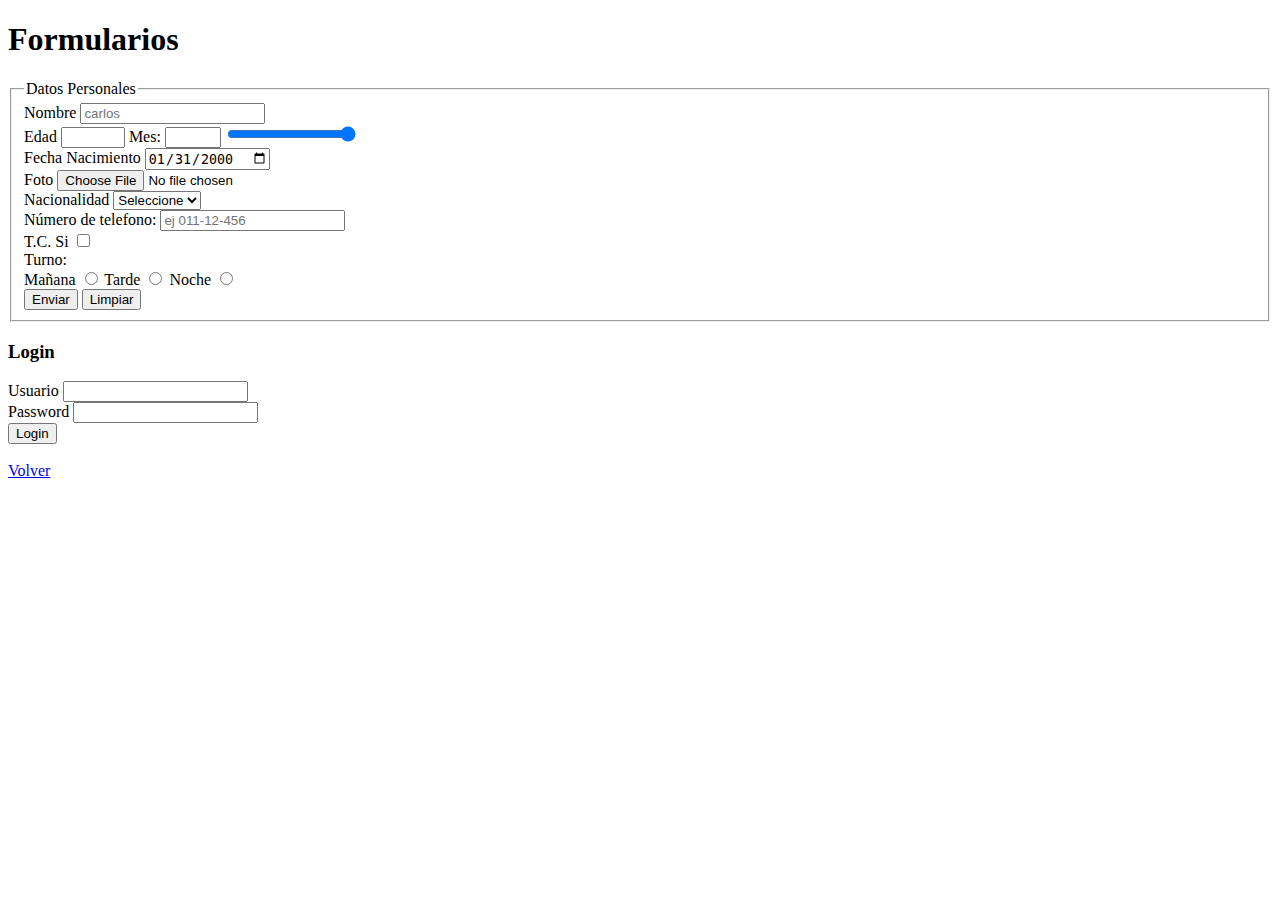
<file: cac24101/html/formularios.html>
<!DOCTYPE html>
<html lang="en">
  <head>
    <meta charset="UTF-8" />
    <meta name="viewport" content="width=device-width, initial-scale=1.0" />
    <title>Clase 4 - HTML -Formularios</title>
  </head>
  <body>
    <header>
      <h1>Formularios</h1>
    </header>

    <main>
      <section>
        <!--los formularios para enviar informacion-->
        <fieldset>
          <legend>Datos Personales</legend>
          <!-- por defecto viaja por GET-->
          <form action="./resultado.html">
            <!--input: varios tipos-->
            <div>
              <label for="nombre">Nombre</label>
              <input
                maxlength="5"
                id="nombre"
                placeholder="carlos"
                name="q"
                required
              />
            </div>
            <div>
              <label>Edad</label>
              <input type="number" min="0" max="120" name="edad" />
              <label>Mes:</label>
              <input type="number" min="1" max="50" name="mes" required />
              <input type="range" step="20" value="100" name="rango" required />
            </div>
            <div>
              <label>Fecha Nacimiento</label>
              <input type="date" value="2000-01-31" required />
            </div>
            <div>
              <label for="foto">Foto</label>
              <input type="file" name="foto" />
            </div>
            <div>
              <label>Nacionalidad</label>
              <select name="nacionalidad" id="nacionalidad" required>
                <option value="" selected>Seleccione</option>
                <option value="Argentina">Argentina</option>
                <option value="Paraguay">Paraguay</option>
                <option value="Chile">Chile</option>
                <option value="Brasil">Brasil</option>
              </select>
            </div>
            <div>
              <label for="phone">Número de telefono:</label>
              <input
                type="tel"
                id="phone"
                name="telefono"
                placeholder="ej 011-12-456"
                pattern="[0-9]{3}-[0-9]{2}-[0-9]{3}"
              />
            </div>
            <div>
              <label>T.C.</label>
              <span>Si</span>
              <input type="checkbox" name="tc" value="si" />
            </div>
            <div>
              <label>Turno:</label>
              <div>
                <label>Mañana</label>
                <input type="radio" name="turno" value="manana" />
                <label>Tarde</label>
                <input type="radio" name="turno" value="tarde" />
                <label>Noche</label>
                <input type="radio" name="turno" value="noche" />
              </div>
            </div>
            <div>
              <button>Enviar</button>
              <button type="reset">Limpiar</button>
            </div>
          </form>
        </fieldset>
      </section>
      <section>
        <h3>Login</h3>
        <form method="POST">
          <div>
            <label>Usuario</label>
            <input type="text" name="usuario" required />
          </div>
          <div>
            <label>Password</label>
            <input type="password" name="password" required />
          </div>
          <button>Login</button>
        </form>
      </section>
      <br />
      <a href="../index.html">Volver</a>
    </main>
  </body>
</html>
</file>
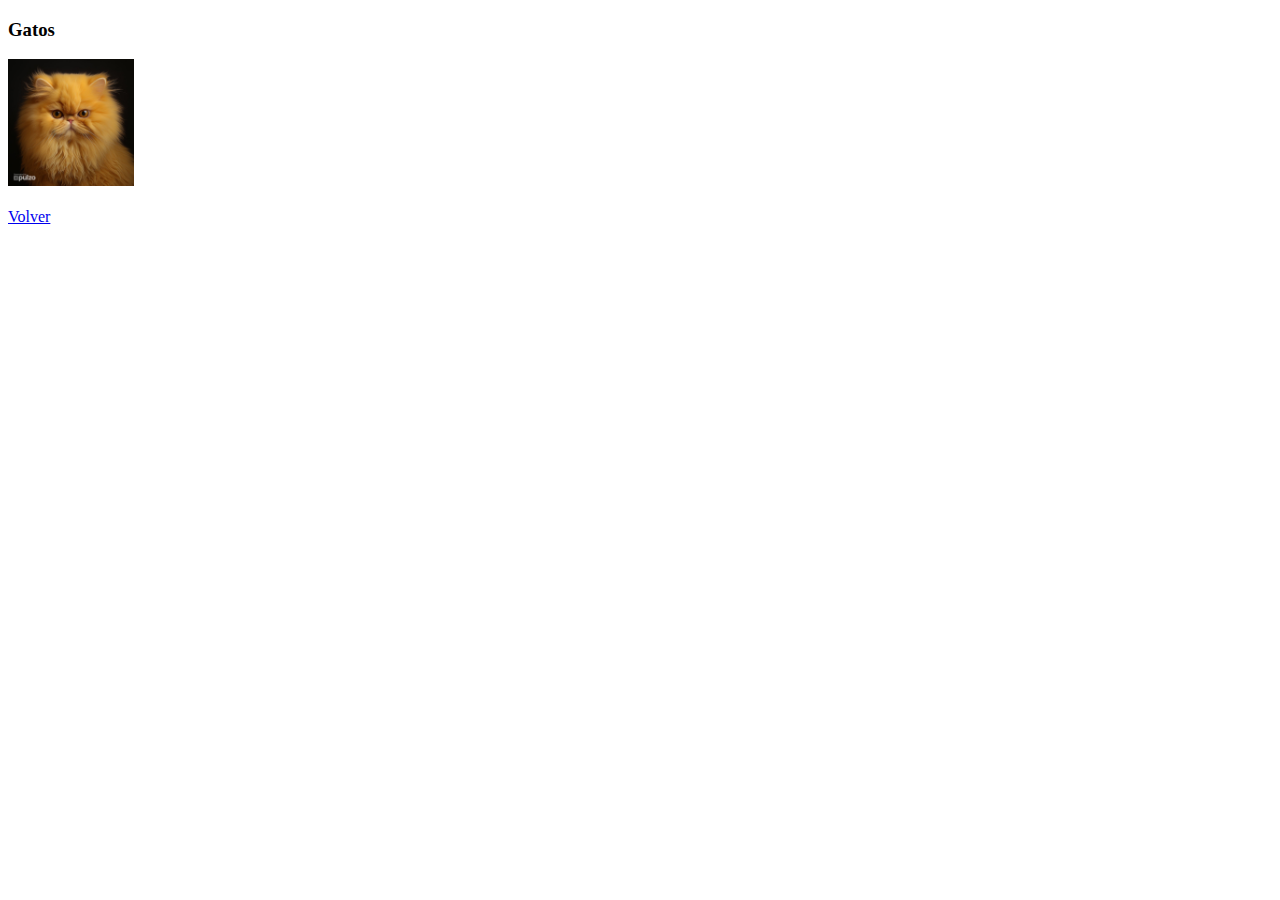
<file: cac24101/html/gatos.html>
<!DOCTYPE html>
<html lang="en">
  <head>
    <meta charset="UTF-8" />
    <meta name="viewport" content="width=device-width, initial-scale=1.0" />
    <title>Document</title>
  </head>
  <body>
    <section>
      <h3>Gatos</h3>
      <img src="../imgs/persa.jpg" alt="mi gato persa" width="10%" />
    </section>
    <br />
    <a href="../index.html">Volver</a>
  </body>
</html>
</file>
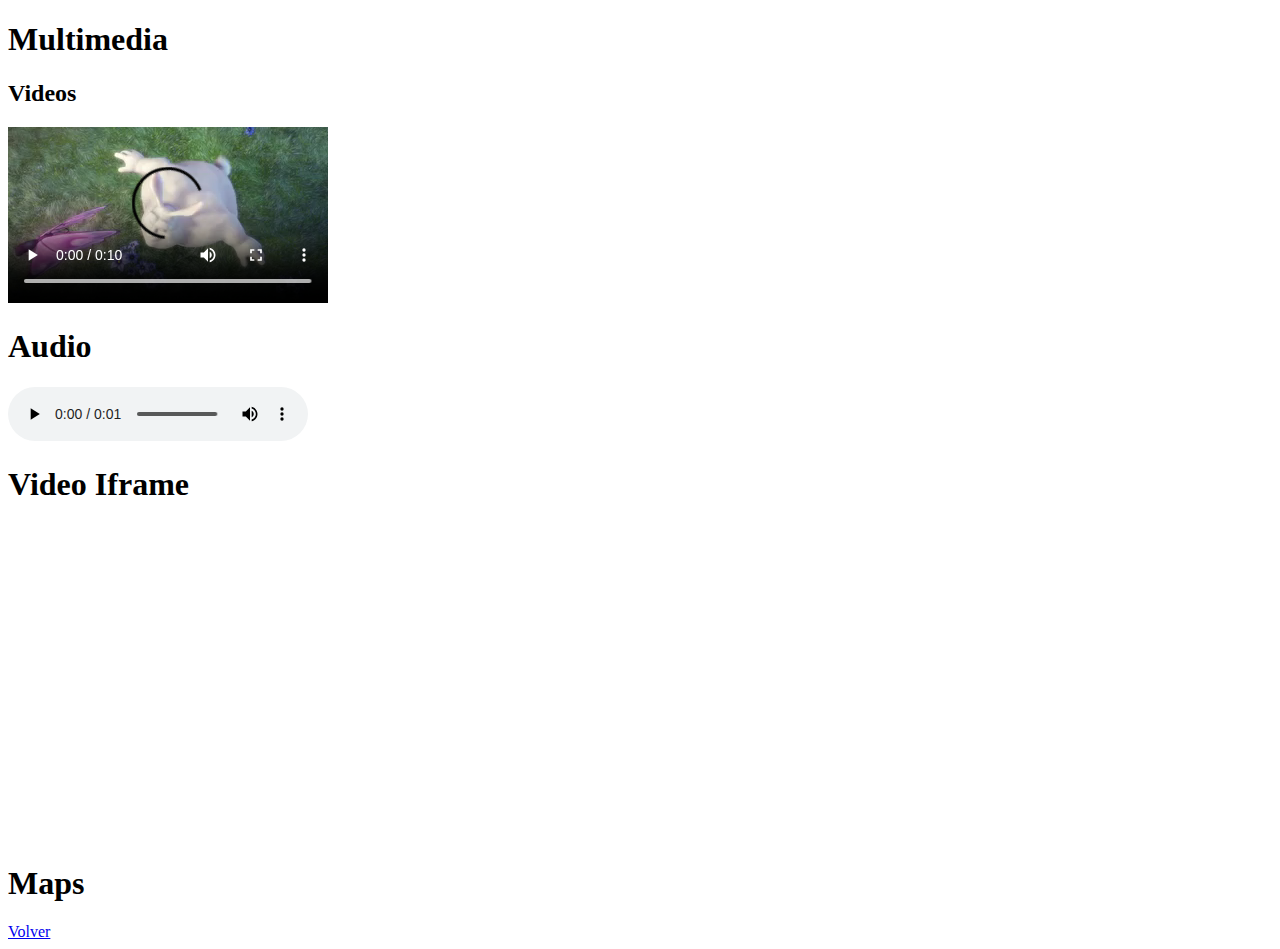
<file: cac24101/html/multimedia.html>
<!DOCTYPE html>
<html lang="en">
<head>
    <meta charset="UTF-8">
    <meta name="viewport" content="width=device-width, initial-scale=1.0">
    <title>Document</title>
    <!--favico-->
    <link rel="apple-touch-icon" sizes="180x180" href="../favicon_package_v0.16/apple-touch-icon.png">
    <link rel="icon" type="image/png" sizes="32x32" href="../favicon_package_v0.16/favicon-32x32.png">
    <link rel="icon" type="image/png" sizes="16x16" href="../favicon_package_v0.16/favicon-16x16.png">
    <link rel="manifest" href="../favicon_package_v0.16/site.webmanifest">
    <link rel="mask-icon" href="../favicon_package_v0.16/safari-pinned-tab.svg" color="#5bbad5">
    <meta name="msapplication-TileColor" content="#da532c">
    <meta name="theme-color" content="#ffffff">
</head>
<body>
    <h1>
        Multimedia
    </h1>

    <section>
        <h2>Videos</h2>
        <video autoplay media="media" controls>
            <source src="../mov_bbb.mp4" id="primerVideo">
            <source src="../opcion2.ogg">
            Sin videos!
        </video>
    </section>

    <section>
        <h1>Audio</h1>
        <audio controls>
            <source src="../horse.ogv" type="audio/ogg">
            <source src="horse.mp3" type="audio/mpeg">
          Your browser does not support the audio element.
        </audio>
    </section>
    <section>
        <h1>Video Iframe</h1>
        <iframe width="460" 
            height="315"
            src="https://www.youtube.com/embed/SvKdFnp4SqQ?si=zq_vxMJMS9RZrgr0" 
            title="YouTube video player"
            frameborder="0"
            allow="accelerometer; autoplay; clipboard-write; encrypted-media; gyroscope; picture-in-picture; web-share"
            allowfullscreen></iframe>
    </section>

    <section>
        <h1>Maps</h1>
        <!--tph-->
    </section>
    <a href="../index.html">Volver</a>
</body>
</html>
</file>
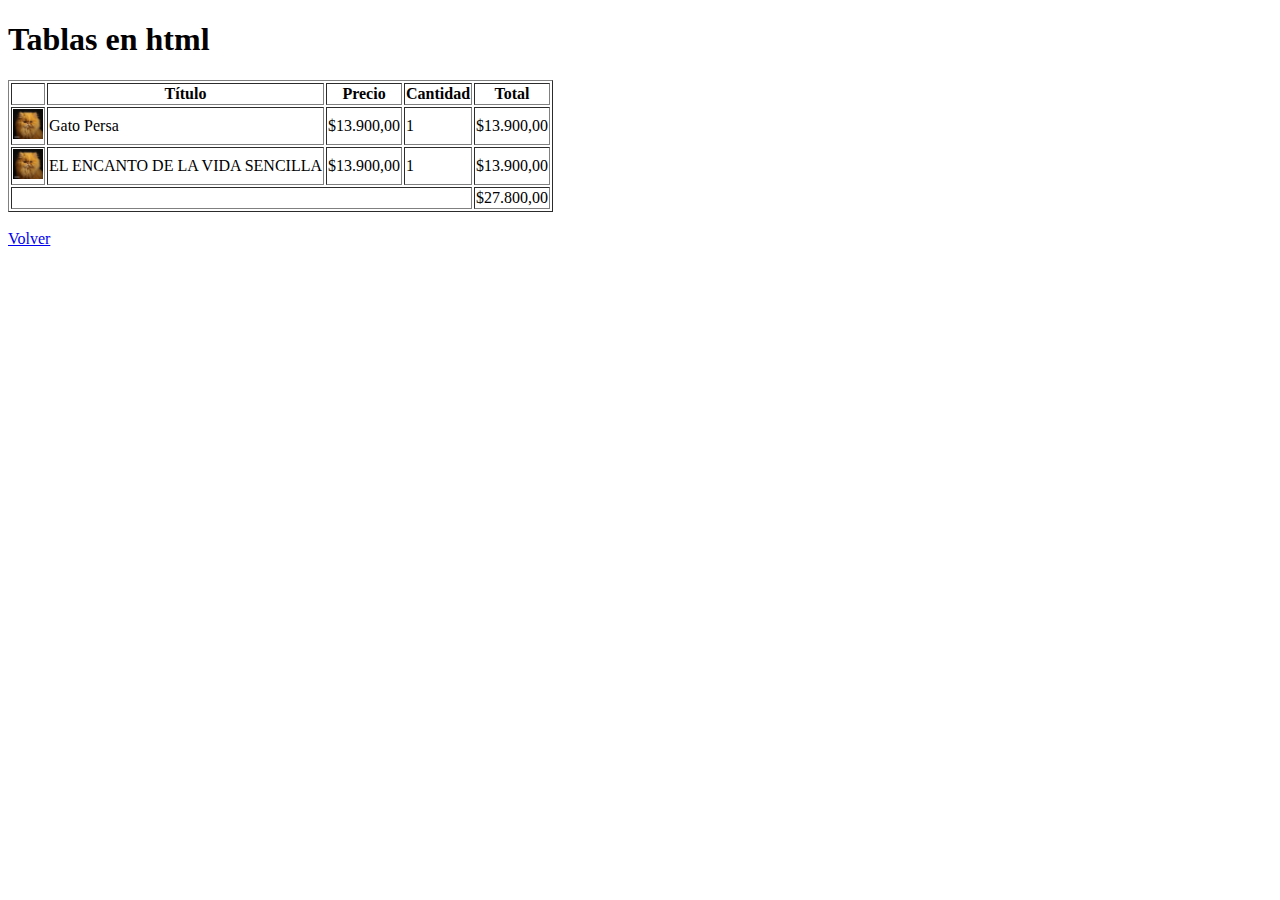
<file: cac24101/html/resultado.html>
<!DOCTYPE html>
<html lang="en">
<head>
    <meta charset="UTF-8">
    <meta name="viewport" content="width=device-width, initial-scale=1.0">
    <title>Document</title>
</head>
<body>
    <header>
        <h1>
            Tablas en html
        </h1>
    </header>
    <main>
        <table border="1">
            <thead>
                <tr>
                    <th>
                        
                    </th>
                    <th>
                        Título
                    </th>
                    <th>
                        Precio
                    </th>
                    <th>
                        Cantidad
                    </th>
                    <th>
                        Total
                    </th>
                </tr>
            </thead>
            <!--DATOS: BODY DE LA TABLA-->
            <tbody>
                <!--fila 1-->
                <tr>
                    <td>
                        <img src="../imgs/persa.jpg" width="30px">
                    </td>
                    <td>
                        Gato Persa
                    </td>
                    <td>
                        $13.900,00
                    </td>
                    <td>
                        1
                    </td>
                    <td>
                        $13.900,00
                    </td>                    
                </tr><!--cierre de fila 1-->
                <!--fila 2-->
                <tr>
                    <td>
                        <img src="../imgs/persa.jpg" width="30px">
                    </td>
                    <td>
                        EL ENCANTO DE LA VIDA SENCILLA
                    </td>
                    <td>
                        $13.900,00
                    </td>
                    <td>
                        1
                    </td>
                    <td>
                        $13.900,00
                    </td>                    
                </tr>
            </tbody>
            <tfoot>
                <tr>
                    <td colspan="4"></td>
                    <td>
                        $27.800,00
                    </td>
                </tr>
            </tfoot>
        </table>        
    </main>
    <br>
    <a href="./formularios.html">Volver</a>
</body>
</html>
</file>
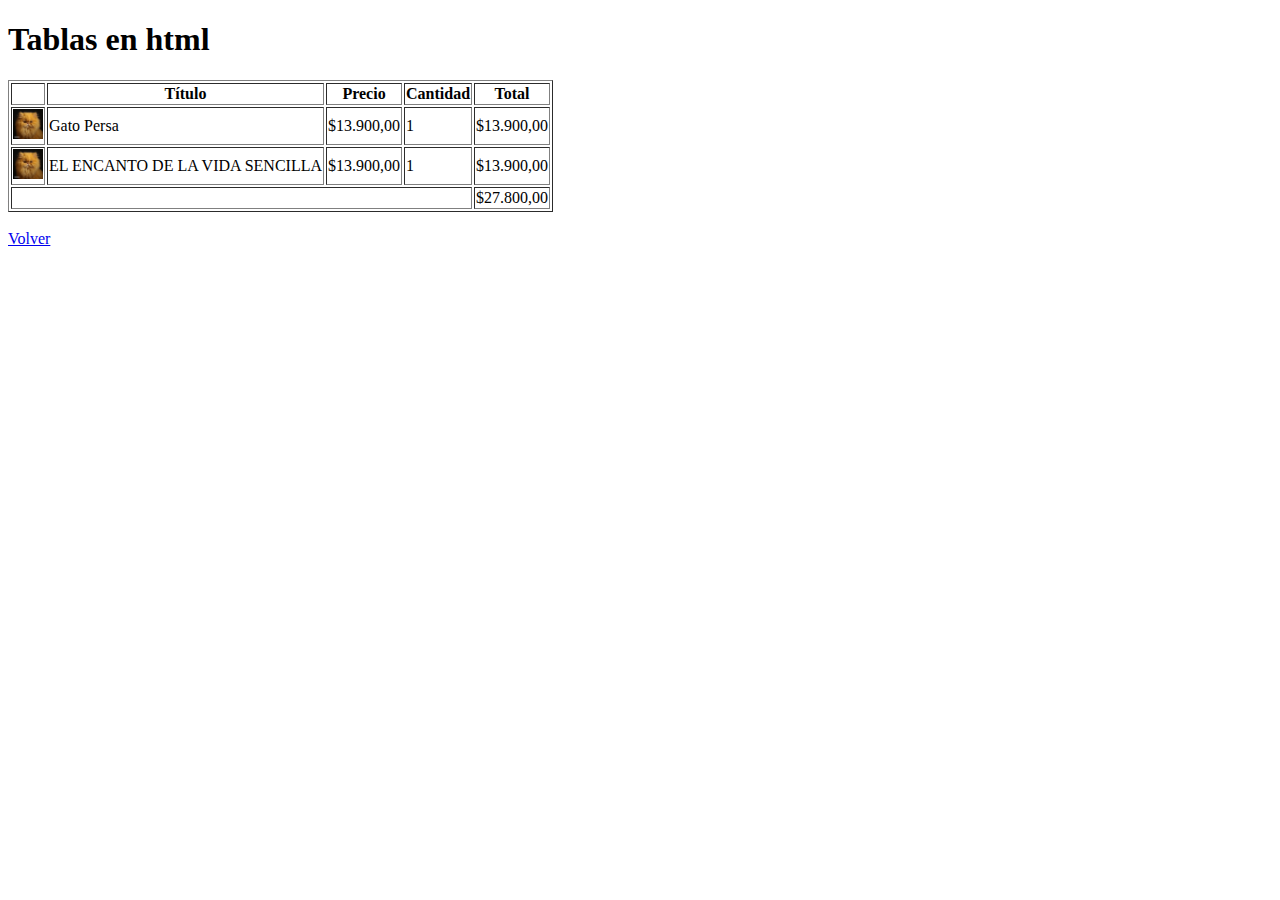
<file: cac24101/html/tablas.html>
<!DOCTYPE html>
<html lang="en">
<head>
    <meta charset="UTF-8">
    <meta name="viewport" content="width=device-width, initial-scale=1.0">
    <title>Document</title>
</head>
<body>
    <header>
        <h1>
            Tablas en html
        </h1>
    </header>
    <main>
        <table border="1">
            <thead>
                <tr>
                    <th>
                        
                    </th>
                    <th>
                        Título
                    </th>
                    <th>
                        Precio
                    </th>
                    <th>
                        Cantidad
                    </th>
                    <th>
                        Total
                    </th>
                </tr>
            </thead>
            <!--DATOS: BODY DE LA TABLA-->
            <tbody>
                <!--fila 1-->
                <tr>
                    <td>
                        <img src="../imgs/persa.jpg" width="30px">
                    </td>
                    <td>
                        Gato Persa
                    </td>
                    <td>
                        $13.900,00
                    </td>
                    <td>
                        1
                    </td>
                    <td>
                        $13.900,00
                    </td>                    
                </tr><!--cierre de fila 1-->
                <!--fila 2-->
                <tr>
                    <td>
                        <img src="../imgs/persa.jpg" width="30px">
                    </td>
                    <td>
                        EL ENCANTO DE LA VIDA SENCILLA
                    </td>
                    <td>
                        $13.900,00
                    </td>
                    <td>
                        1
                    </td>
                    <td>
                        $13.900,00
                    </td>                    
                </tr>
            </tbody>
            <tfoot>
                <tr>
                    <td colspan="4"></td>
                    <td>
                        $27.800,00
                    </td>
                </tr>
            </tfoot>
        </table>        
    </main>
    <br>
    <a href="../index.html">Volver</a>
</body>
</html>
</file>
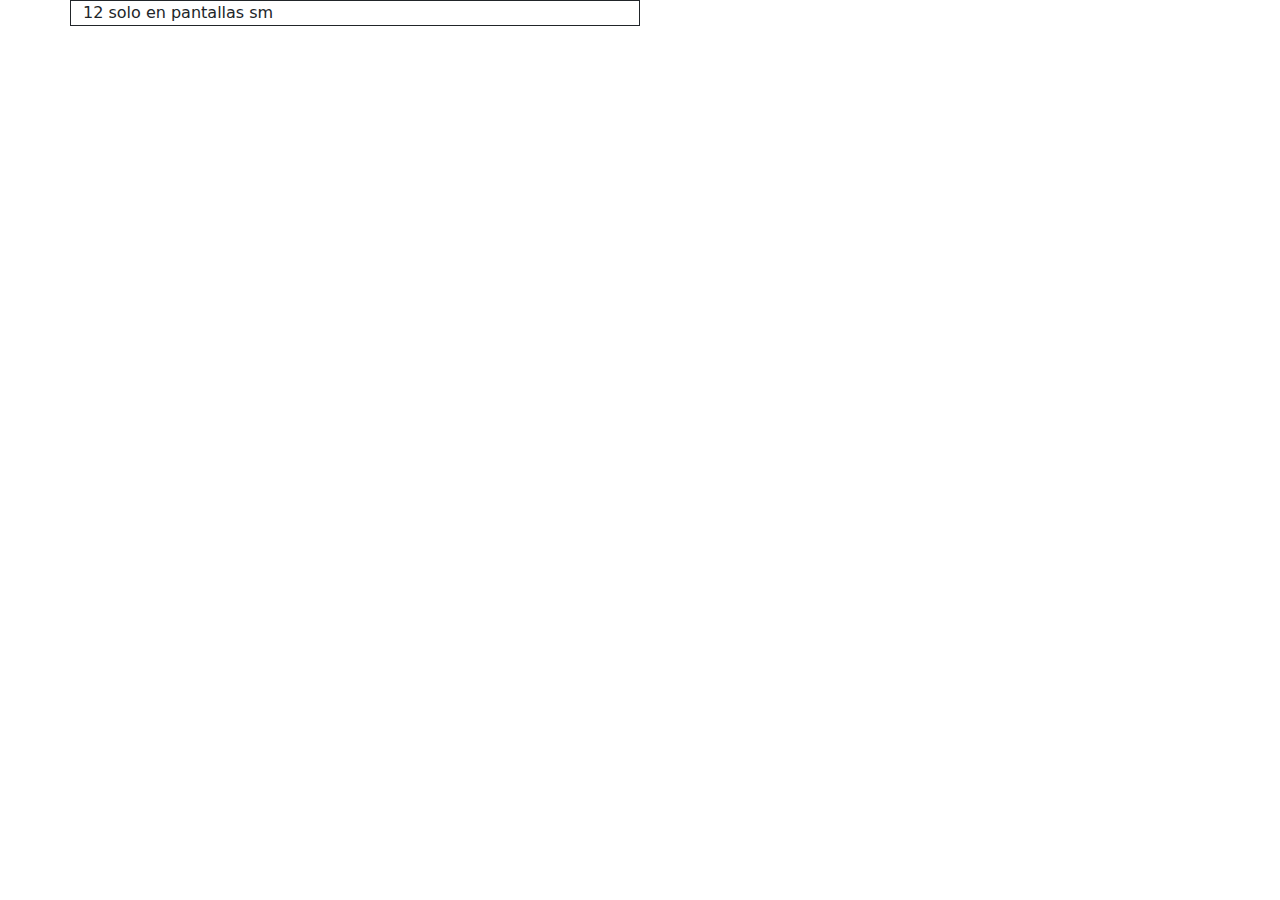
<file: cac24101_TP_MOVIES/html/boostrap.html>
<!DOCTYPE html>
<html lang="en">
  <head>
    <meta charset="UTF-8" />
    <meta name="viewport" content="width=device-width, initial-scale=1.0" />
    <title>Boostrap Demo</title>
    <link
      href="https://cdn.jsdelivr.net/npm/bootstrap@5.3.3/dist/css/bootstrap.min.css"
      rel="stylesheet"
      integrity="sha384-QWTKZyjpPEjISv5WaRU9OFeRpok6YctnYmDr5pNlyT2bRjXh0JMhjY6hW+ALEwIH"
      crossorigin="anonymous"
    />
  </head>
  <body>
    <!--Mobile first-->

    <main class="container">
      <section class="row">
        <div class="col-sm-12 col-md-8 col-xl-6 col-xxl-4" style="border: solid 1px;">
          12 solo en pantallas sm
        </div>
      </section>
    </main>

    <script
      src="https://cdn.jsdelivr.net/npm/bootstrap@5.3.3/dist/js/bootstrap.bundle.min.js"
      integrity="sha384-YvpcrYf0tY3lHB60NNkmXc5s9fDVZLESaAA55NDzOxhy9GkcIdslK1eN7N6jIeHz"
      crossorigin="anonymous"
    ></script>
  </body>
</html>
</file>
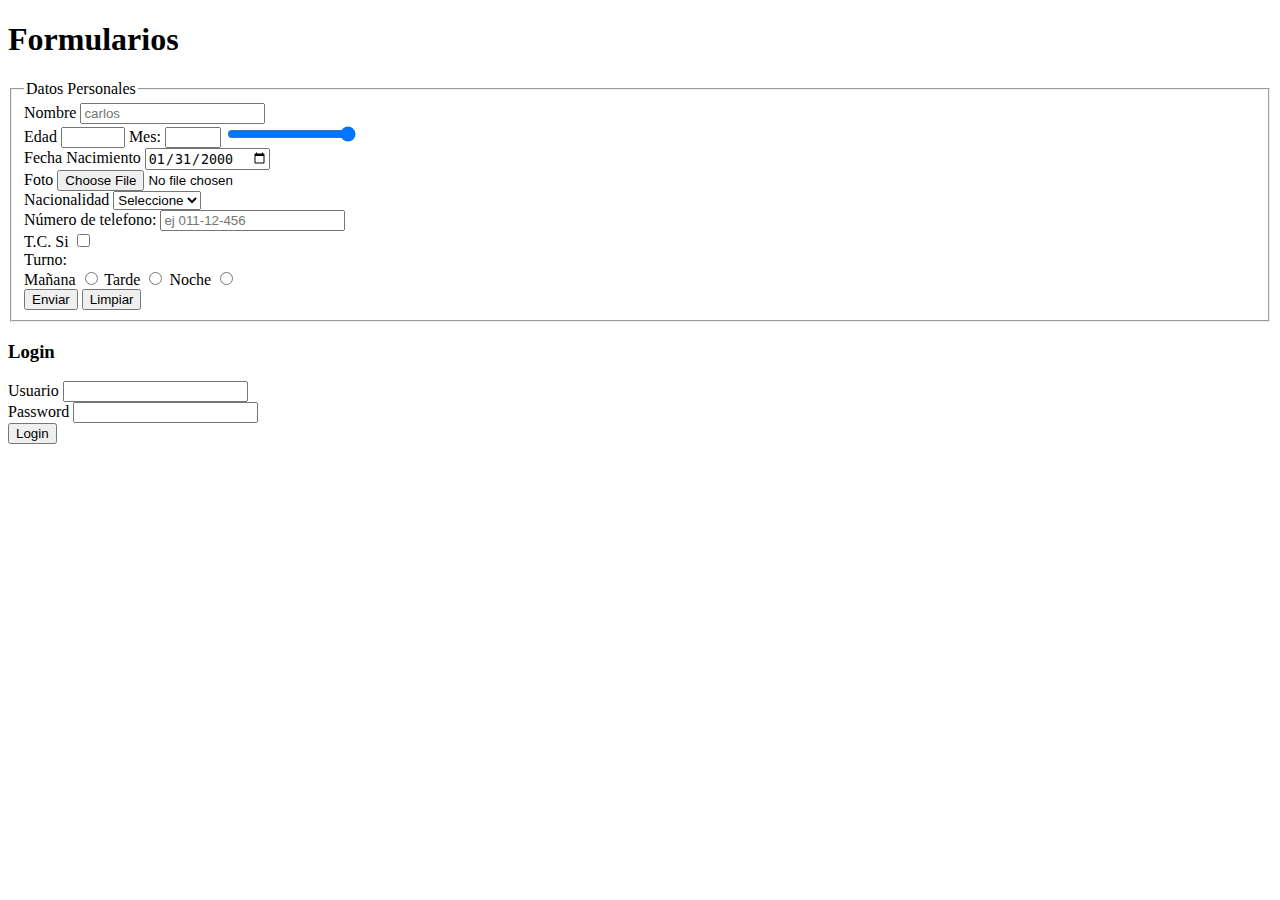
<file: cac24101_TP_MOVIES/html/formularios.html>
<!DOCTYPE html>
<html lang="en">
<head>
    <meta charset="UTF-8">
    <meta name="viewport" content="width=device-width, initial-scale=1.0">
    <title>Clase 4 - HTML -Formularios</title>
</head>
<body>
    <header>
        <h1>Formularios</h1>
    </header>

    <main>
        <section>
            <!--los formularios para enviar informacion-->
            <fieldset>
                <legend>Datos Personales</legend>
                <!-- por defecto viaja por GET-->
                <form action="./resultado.html">
                    <!--input: varios tipos-->
                    <div>
                        <label for="nombre">Nombre</label>
                        <input maxlength="5" 
                            id="nombre" 
                            placeholder="carlos"
                            name="q"
                            required
                        >
                    </div>
                    <div>
                        <label>Edad</label>
                        <input type="number" 
                            min="0"
                            max="120"
                            name="edad">
                        <label>Mes:</label>
                        <input type="number" 
                            min="1" 
                            max="11"
                            name="mes"
                            required
                            >
                        <input type="range" 
                            step="20" 
                            value="100"
                            name="rango"
                            required>
                    </div>
                    <div>
                        <label>Fecha Nacimiento</label>
                        <input type="date" 
                            value="2000-01-31"
                            required>
                    </div>
                    <div>
                        <label for="foto">Foto</label>
                        <input type="file" name="foto">
                    </div>
                    <div>
                        <label>Nacionalidad</label>
                        <select name="nacionalidad" 
                            id="nacionalidad"
                            required>
                                <option value="" selected>Seleccione</option>
                                <option value="Argentina">Argentina</option>
                                <option value="Paraguay">Paraguay</option>
                                <option value="Chile">Chile</option>
                                <option value="Brasil">Brasil</option>
                        </select>
                    </div>
                    <div>
                        <label for="phone">Número de telefono:</label>
                        <input type="tel" 
                            id="phone"
                            name="telefono"
                            placeholder="ej 011-12-456"
                            pattern="[0-9]{3}-[0-9]{2}-[0-9]{3}">
                    </div>
                    <div>
                        <label>T.C.</label>
                        <span>Si</span>
                        <input type="checkbox" 
                            name="tc" 
                            value="si">
                    </div>
                    <div>
                        <label>Turno:</label>
                        <div>
                            <label>Mañana</label>
                            <input type="radio" 
                                name="turno"
                                value="manana">
                            <label>Tarde</label>
                            <input type="radio"
                                name="turno"
                                value="tarde">
                            <label>Noche</label>
                            <input type="radio"
                                name="turno"
                                value="noche">
                        </div>
                    </div>
                    <div>                        
                        <button>
                            Enviar
                        </button>
                        <button type="reset">
                            Limpiar
                        </button>
                    </div>
                </form>
            </fieldset>
        </section>
        <section>
            <h3>Login</h3>
            <form method="POST">
                <div>
                    <label>Usuario</label>
                    <input type="text" 
                        name="usuario"
                        required>
                </div>
                <div>
                    <label>Password</label>
                    <input type="password"
                        name="password"
                        required>
                </div>
                <button>
                    Login
                </button>
            </form>
        </section>
    </main>
</body>
</html>
</file>
